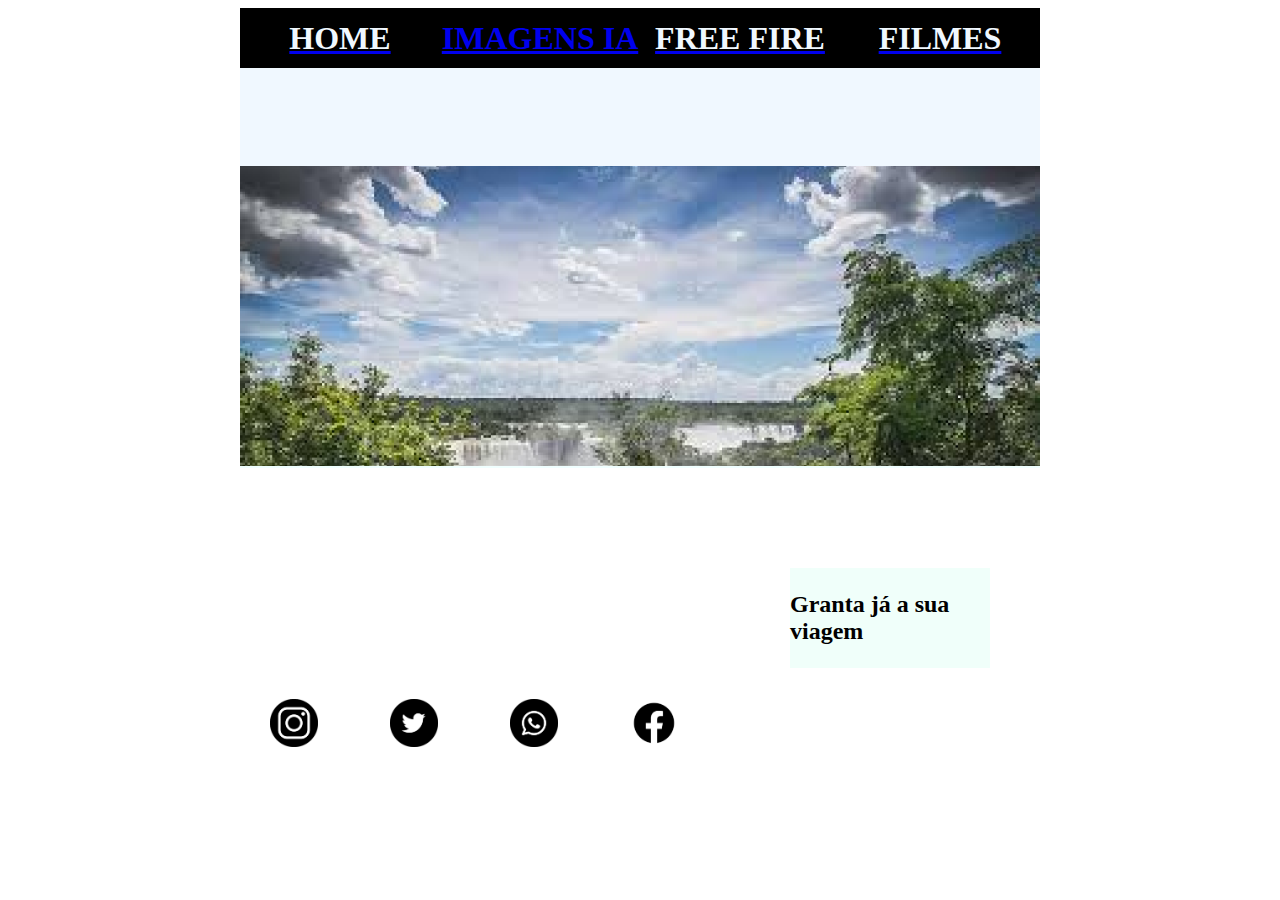
<file: index.html>
<!DOCTYPE html>
<html lang="pt-br">
<head>
    <meta charset="UTF-8">
    <meta http-equiv="X-UA-Compatible" content="IE=edge">
    <meta name="viewport" content="width=device-width, initial-scale=1.0">
    <link rel="stylesheet" href="CSS/estilo.css">
    <title>Projeto 07</title>
</head>
<body>
    <div class="container">
        <div class="controle1">
            <a href="index.html">
                <h1>HOME</h1>
            </a>
        </div>
        <div class="controle2">
            <DIV>
                <p><h1><a href="pagina02.html"> IMAGENS IA</a></h1></p>
            </DIV>
        </div>
        <div class="controle3">
            <div>
                <a href="pagina3.html">
                    <h1>FREE FIRE</h1>
                </a>
            </div>
        </div>
        <div class="controle4">
            <div>
                <a href="pagina4.html">
                    <h1>FILMES</h1>
                </a>
            </div>
        </div>
        <div class="controle5"></div>
        <div class="controle6">
            <div><img src="Imagens/Rectangle 2outro l.png" alt=""></div>
        </div>
        <div class="controle7">
            <div class="controle12"><P><H2>Granta já a sua viagem</H2></P></div>
        </div>
        
        <div class="controle8">
            <div><img class="insta" > <a href="https://www.instagram.com/"><img class="insta" src="Imagens/Insta - Copia.png" alt=""></a></div>
        </div>
        <div class="controle9">
            <div><img class="twitter" >
            <a href="https://twitter.com/i/flow/login?input_flow_data=%7B%22requested_variant%22%3A%22eyJsYW5nIjoicHQifQ%3D%3D%22%7D"> <img class="twitter" src="Imagens/Twitter.png" alt=""></a></div>
        </div>
        <div class="controle10">
            <div><img class="whats" > 
            <a href="https://web.whatsapp.com/"> <img class="whats" src="Imagens/Whatsapp.png" alt=""></a></div>
        </div>
        <div class="controle11">
            <div><img class="face" >
            <a href="https://pt-br.facebook.com/"> <img class="face" src="Imagens/Face.png" alt=""></a></div>
        </div>
        
        


    </div>
    
</body>
</html>
</file>
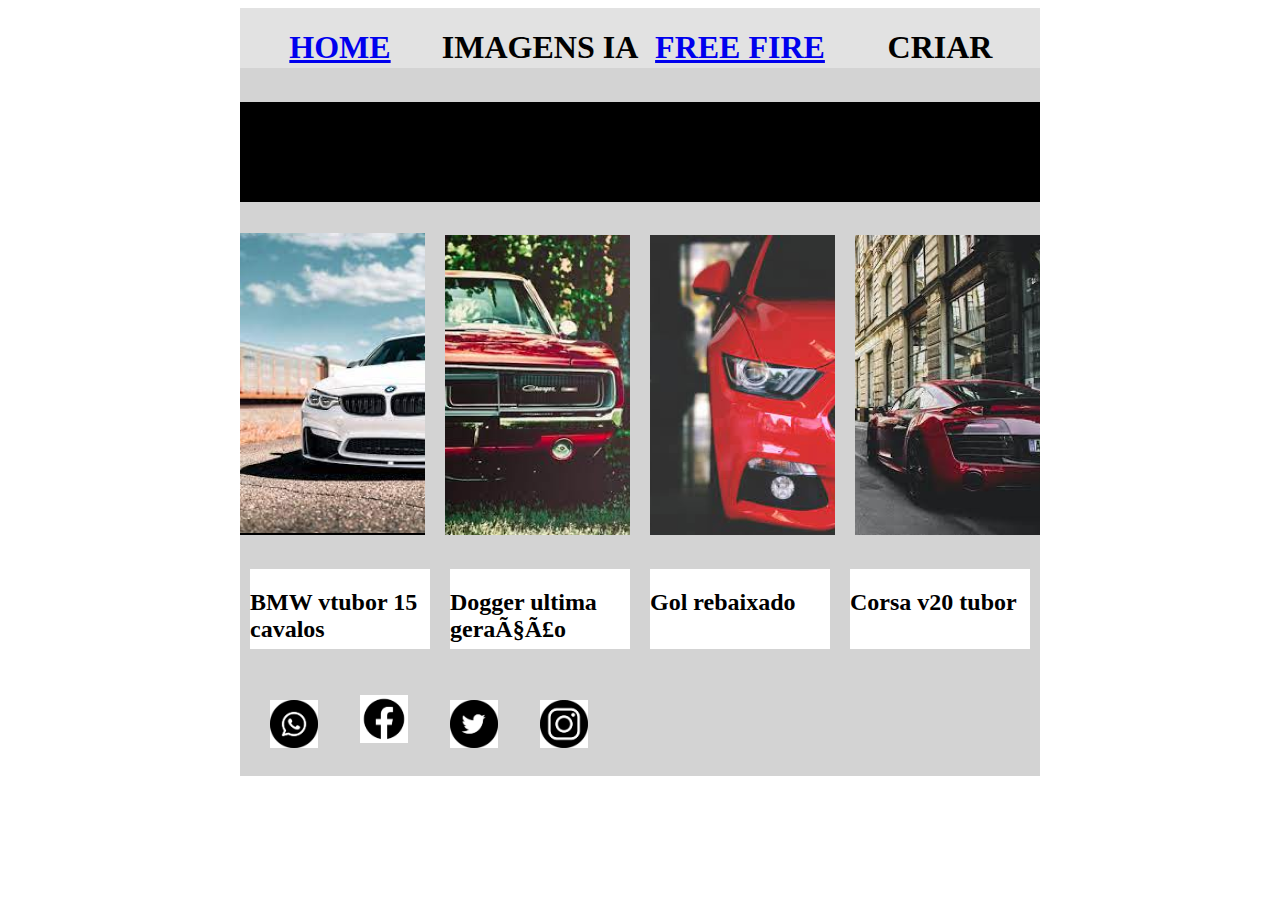
<file: pagina02.html>
<!DOCTYPE html>
<html lang="pt-br>
<head>
    <meta charset="UTF-8">
    <meta http-equiv="X-UA-Compatible" content="IE=edge">
    <meta name="viewport" content="width=device-width, initial-scale=1.0">
    <link rel="stylesheet" href="CSS/estilo2.css">
    <title>Pagina 02</title>
</head>
<body>
    <div class="container">
        <div class="controle1">
            <div>
               
                 <a href="index.html"> <H1>HOME</H1></a>
             
            </div>
        </div>
        <div class="controle2">
            <DIv>
                <p><h1>IMAGENS IA</h1></p>
            </DIv>
        </div>
        <div class="controle3">
            <DIV>
                <a href="pagina3.html">
                    <h1>FREE FIRE</h1>
                </a>
            </DIV>
        </div>
        <div class="controle4">
            <div>
                <p><h1>CRIAR</h1></p>
            </div>
        </div>
        <div class="controle5"></div>
        <div class="controle6">
            <div><img src="Imagens/Rectangle 1 (5) BMW.png" alt=""></div>
        </div>
        <div class="controle7">
            <div><img src="Imagens/Rectangle 1 (6).png" alt=""></div>
        </div>
        <div class="controle8">
            <div><img src="Imagens/Rectangle 1 (7).png" alt=""></div>
        </div>
        <div class="controle9">
            <div><img src="Imagens/Rectangle 1 (8).png" alt=""></div>
        </div>
        <div class="controle10">
            <div>
                <p><h2>BMW vtubor
                    15 cavalos
                </h2></p>
            </div>
        </div>
        <div class="controle11">
            <div>
                <p><h2>Dogger ultima geração</h2></p>
            </div>
        </div>
        <div class="controle12">
            <div>
                <p><h2>Gol rebaixado</h2></p>
            </div>
        </div>
        <div class="controle13">
            <div>
                <p><h2>Corsa v20 tubor</h2></p>
            </div>
        </div>
        <div class="rede">
            <div><img class="whats"  > <a href="https://web.whatsapp.com/"> <img class="im1"
                src="Imagens/Whatsapp.png" alt=""></a></div>
        </div>
        <div class="rede2">
            <div><img class="face"><a href="https://pt-br.facebook.com/"><img class="im1" src="Imagens/Face.png" alt=""></a></div>
        </div>
        <div class="rede3">
            <div><img class="twitter"><a href="https://twitter.com/i/flow/login?input_flow_data=%7B%22requested_variant%22%3A%22eyJsYW5nIjoicHQifQ%3D%3D%22%7D"><img class="im1" src="Imagens/Twitter.png" alt=""></a></div>
        </div>
        <div class="rede4">
            <div><img class="insta"><a href="https://www.instagram.com/"><img class="im1" src="Imagens/Insta.png" alt=""></a></div>
        </div>

    </div>
</body>
</html>
</file>
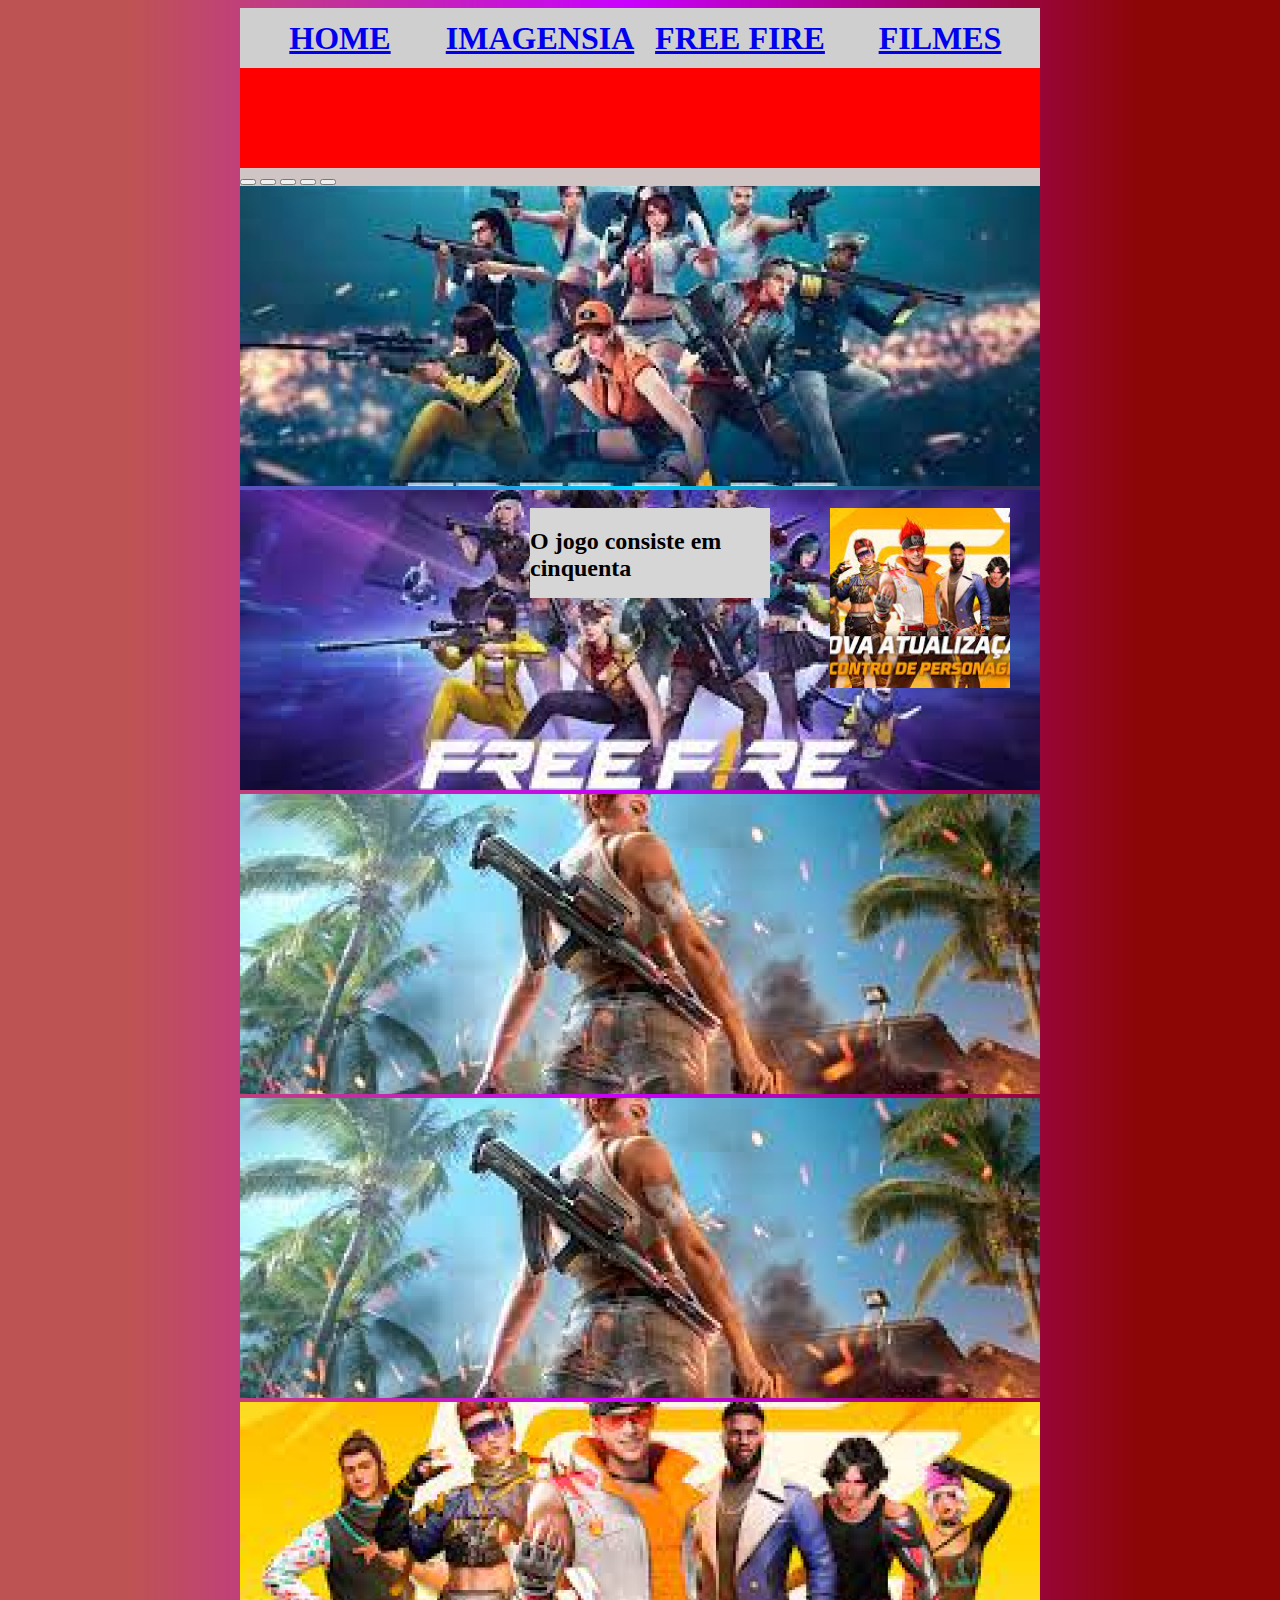
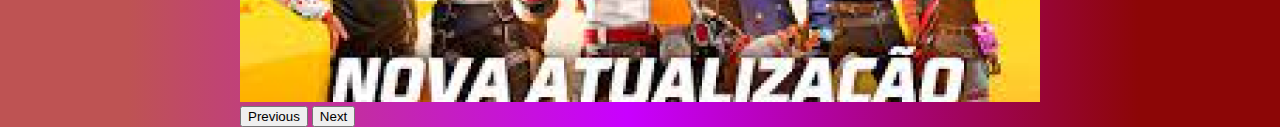
<file: pagina3.html>
<!DOCTYPE html>
<html lang="pt-br">

<head>
  <meta charset="UTF-8">
  <meta http-equiv="X-UA-Compatible" content="IE=edge">
  <meta name="viewport" content="width=device-width, initial-scale=1.0">
  <link rel="stylesheet" href="CSS/pagina3.css">
  <link href="https://cdn.jsdelivr.net/npm/bootstrap@5.3.0-alpha3/dist/css/bootstrap.min.css" rel="stylesheet"
    integrity="sha384-KK94CHFLLe+nY2dmCWGMq91rCGa5gtU4mk92HdvYe+M/SXH301p5ILy+dN9+nJOZ" crossorigin="anonymous">
</head>
<title>Pagina 3</title>
</head>

<body>
  <div class="x1">
    <div class="a01">
      <a href="index.html">
        <h1>HOME</h1>
      </a>
    </div>
    <div class="a01">
      <a href="pagina02.html">
        <h1>IMAGENSIA</h1>
      </a>
    </div>
    <div class="a01">
      <a href="pagina3.html">
        <h1>FREE FIRE</h1>
      </a>
    </div>
    <div class="a01">
      <a href="pagina4.html">
        <h1>FILMES</h1>
      </a>
    </div>
  </div>
  <div class="a02"></div>
  <div class="a03">
    <div id="carouselExampleIndicators" class="carousel slide">
      <div class="carousel-indicators">
        <button type="button" data-bs-target="#carouselExampleIndicators" data-bs-slide-to="0" class="active"
          aria-current="true" aria-label="Slide 1"></button>
        <button type="button" data-bs-target="#carouselExampleIndicators" data-bs-slide-to="1"
          aria-label="Slide 2"></button>
        <button type="button" data-bs-target="#carouselExampleIndicators" data-bs-slide-to="2"
          aria-label="Slide 3"></button>
        <button type="button" data-bs-target="#carouselExampleIndicators" data-bs-slide-to="3"
          aria-label="Slide 4"></button>
        <button type="button" data-bs-target="#carouselExampleIndicators" data-bs-slide-to="4"
          aria-label="Slide 5"></button>
      </div><!--  -->
      <div class="carousel-inner">
        <div class="carousel-item active">
          <img src="Imagens/ff1.png" class="d-block w-100" alt="...">
        </div>
        <div class="carousel-item">
          <img src="Imagens/ff2.png"d-block w-100" alt="...">
        </div>
        <div class="carousel-item">
          <img src="Imagens/ff3.png" class="d-block w-100" alt="...">
        </div>
        <div class="carousel-item">
          <img src="Imagens/ff4.png" class="d-block w-100" alt="...">
        </div>
        <div class="carousel-item">
          <img src="Imagens/ff5.png" class="d-block w-100" alt="...">
        </div>
      </div>
      <button class="carousel-control-prev" type="button" data-bs-target="#carouselExampleIndicators"
        data-bs-slide="prev">
        <span class="carousel-control-prev-icon" aria-hidden="true"></span>
        <span class="visually-hidden">Previous</span>
      </button>
      <button class="carousel-control-next" type="button" data-bs-target="#carouselExampleIndicators"
        data-bs-slide="next">
        <span class="carousel-control-next-icon" aria-hidden="true"></span>
        <span class="visually-hidden">Next</span>
      </button>
    </div>
  </div>
  <div class="x2">
    <div class="a04">
      <p>
      <h2> O jogo consiste em cinquenta</h2>
      </p>
    </div>
    <div class="a05">
      <img src="Imagens/Rectangle 2 (1).png" alt="">
    </div>

  </div>
  <script src="https://cdn.jsdelivr.net/npm/bootstrap@5.3.0-alpha3/dist/js/bootstrap.bundle.min.js"
    integrity="sha384-ENjdO4Dr2bkBIFxQpeoTz1HIcje39Wm4jDKdf19U8gI4ddQ3GYNS7NTKfAdVQSZe"
    crossorigin="anonymous"></script>
</body>

</html>
</file>
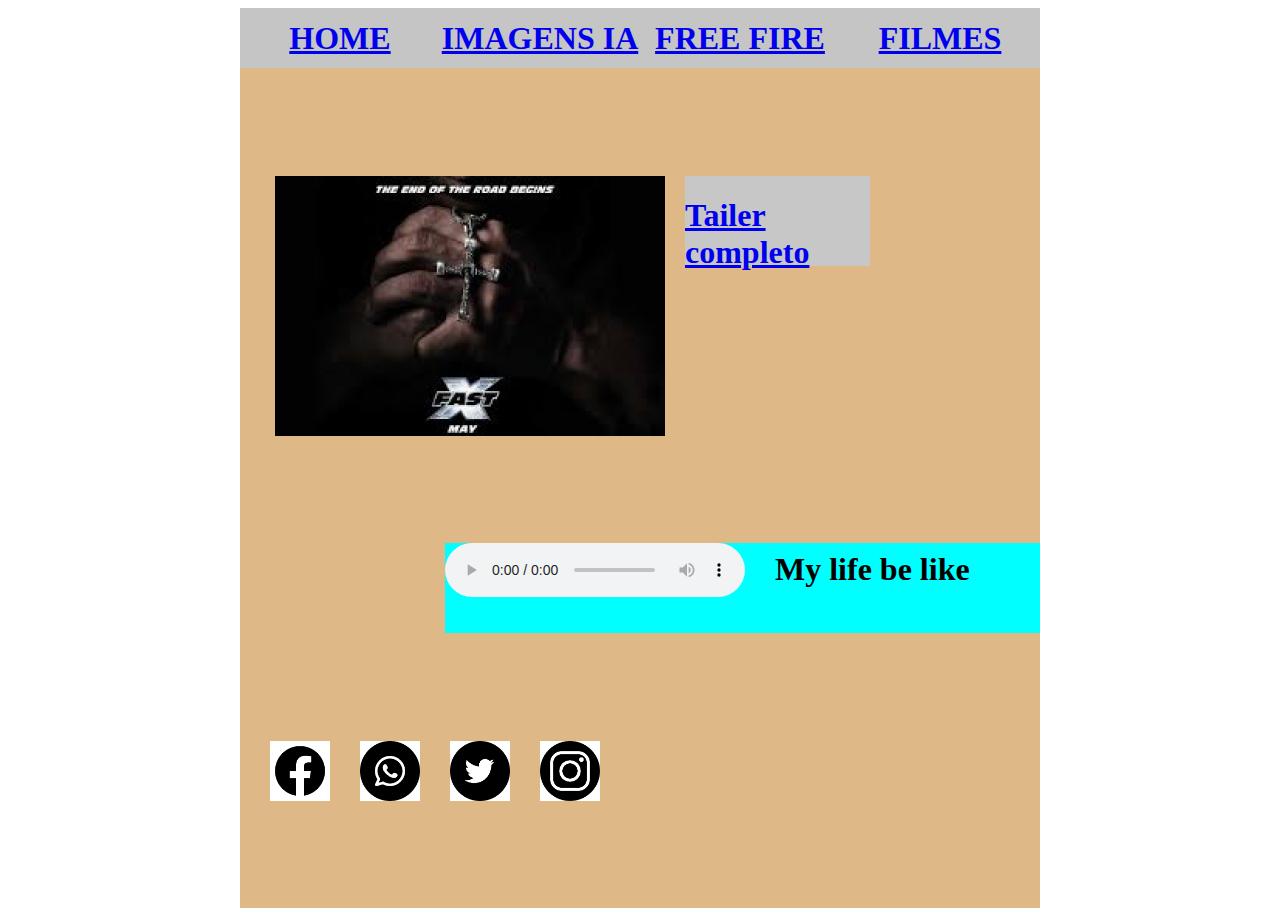
<file: pagina4.html>
<!DOCTYPE html>
<html lang="pt-br">
<head>
    <meta charset="UTF-8">
    <meta http-equiv="X-UA-Compatible" content="IE=edge">
    <meta name="viewport" content="width=device-width, initial-scale=1.0">
    <link rel="stylesheet" href="CSS/pagina4.css">
    <title>Filmes</title>
</head>
<body>
    <div class="p1">
        <div class="a1">
            <a href="index.html">
                <h1>HOME</h1>
            </a>
        </div>
        <div class="a2">
           <a href="pagina02.html">
            <h1>IMAGENS IA</h1>
           </a>
        </div>
        <div class="a3">
            <a href="pagina3.html">
                <h1>FREE FIRE</h1>
            </a>
        </div>
        <div class="a4">
            <a href="pagina4.html">
                <h1>FILMES</h1>
            </a>
        </div>
        <div class="a5">
            <img src="Imagens/Rectangle 3 (4).png" alt="">
        </div>
        <div class="a6">
            <a href="https://youtu.be/8k0epOQUfQk">
                <h1> Tailer completo</h1>
            </a>
        </div>
        <div class="a7">
            <audio controls src="Media/"> </audio>
            <h1 class="musica">  My life be like</h1>
        </div>
        <div class="a8">
           <a href="https://pt-br.facebook.com/"><img class="rede" src="Imagens/Face.png" alt=""></a>
        </div>
        <div class="a9">
            <a href="https://web.whatsapp.com/">
                <img class="rede" src="Imagens/Whatsapp.png" alt="">
            </a>
        </div>
        <div class="a10">
            <a href="https://twitter.com/i/flow/login?input_flow_data=%7B%22requested_variant%22%3A%22eyJsYW5nIjoicHQifQ%3D%3D%22%7D"><img class="rede" src="Imagens/Twitter.png" alt=""></a>
        </div>
        <div class="a11">
           <a href="https://www.instagram.com/"><img class="rede" src="Imagens/Insta - Copia.png" alt=""></a>
        </div>
        
    </div>
</body>
</html>
</file>
<file: CSS/estilo.css>
.body{
    margin: 0;
    padding: 0;
}
.container{
    width: 800px;
    height: 768px;
    background-color: rgb(255, 0, 0);
    display: flex;
    flex-wrap: wrap;
    margin: auto;
}
.controle1{
    width: 200px;
    height: 60px;
    background-color: rgb(0, 0, 0);
    display: flex;
    justify-content: center;
    align-items: center;
}
.controle2{
    width: 200px;
    height: 60px;
    background-color: rgb(0, 0, 0);
    display: flex;
    justify-content: center;
    align-items: center;
}
.controle3{
    width: 200px;
    height: 60px;
    background-color: rgb(0, 0, 0);
    display: flex;
    justify-content: center;
    align-items: center;
}
.controle4{
    width: 200px;
    height: 60px;
    background-color: rgb(0, 0, 0);
    display: flex;
    justify-content: center;
    align-items: center;
}
.controle5{
    width: 800px;
    height: 100px;
    background-color: aliceblue;
    
}
.controle6{
    width: 800px;
    height: 300px;
    background-color: azure;
    display: flex;
    justify-content: center;
    align-items: center;
}
.controle7{
    width: 800px;
    height: 308px;
    background-color: rgb(255, 255, 255);
}
.controle8{
    width: 60px;
    height: 60px;
    background-color: rgb(255, 255, 255);
    margin-left: 30px;
    margin: 30px;
    margin-top: -90px;
    display: flex;
    justify-content: center;
    align-items: center;
}
.controle9{
    width: 60px;
    height: 60px;
    background-color: rgb(255, 255, 255);
    margin-left: 30px;
    margin: 30px;
    margin-top: -90px;
    display: flex;
    justify-content: center;
    align-items: center;
}
.controle10{
    width: 60px;
    height: 60px;
    background-color: rgb(255, 255, 255);
    margin-left: 30px;
    margin: 30px;
    margin-top: -90px;
    display: flex;
    justify-content: center;
    align-items: center;
}
.controle11{
    width: 60px;
    height: 60px;
    background-color: rgb(255, 255, 255);
    margin-left: 30px;
    margin: 30px;
    margin-top: -90px;
    display: flex;
    justify-content: center;
    align-items: center;

}.controle12{
    width: 200px;
    height: 100px;
    background-color: rgb(240, 255, 250);
    margin: 100px;
    margin-left: 550px;
    display: flex;
    justify-content: center;
    align-items: center;
}


.twitter{
    width: 80%;
    

}
.insta{
    width: 80%;
}
.whats{
    width: 80%;
}
.face{
    width: 80%;
}
H1{
    color: aliceblue;
}
.lugar{
    width: 100%;
}
</file>
<file: CSS/estilo2.css>
.body{
    margin: 0;
    padding: 0;
}
.container{
    width: 800px;
    height: 768px;
    background-color: rgb(211, 211, 211);
    display: flex;
    flex-wrap: wrap;
    margin: auto;
    
}
.controle1{
    width: 200px;
    height: 60px;
    background-color: rgb(226, 226, 226);
    display: flex;
    justify-content: center;
    
    
}
.controle2{
    width: 200px;
    height: 60px;
    background-color: rgb(226, 226, 226);
    display: flex;
    justify-content: center;
}
.controle3{
    width: 200px;
    height: 60px;
    background-color: rgb(226, 226, 226);
    display: flex;
    justify-content: center;
}
.controle4{
    width: 200px;
    height: 60px;
    background-color: rgb(226, 226, 226);
    display: flex;
    justify-content: center;
}
.controle5{
    width: 800px;
    height: 100px;
    background-color: rgb(0, 0, 0);
    
}
.controle6{
    width: 185px;
    height: 300px;
    background-color: black;
    display: flex;
    justify-content: center;
    align-items: center;
    
    
    
}
.controle7{
    width: 185px;
    height: 300px;
    background-color: black;
    margin-left: 20px;
}
.controle8{
    width: 185px;
    height: 300px;
    background-color: black;
    margin-left: 20px;
}
.controle9{
    width: 185px;
    height: 300px;
    background-color: black;
    margin-left: 20px;
}
.controle10{
    width: 180px;
    height: 80px;
    background-color: rgb(255, 255, 255);
    margin-left: 10px;
}
.controle11{
    width: 180px;
    height: 80px;
    background-color: rgb(255, 255, 255);
    margin-left: 20px;
}
.controle12{
    width: 180px;
    height: 80px;
    background-color: rgb(255, 255, 255);
    margin-left: 20px;

}
.controle13{
    width: 180px;
    height: 80px;
    background-color: rgb(255, 255, 255);
    margin-left: 20px;

}
.rede{
    width: 60px;
    height: 60px;
    background-color: rgb(211, 211, 211);
    margin-left: 30px;
    display: flex;
    
}
.rede2{
    width: 60px;
    height: 60px;
    background-color: rgb(211, 211, 211);
    margin-left: 30px;
    display: flex;
    justify-content: center;
    align-items: center;
}
.rede3{
    width: 60px;
    height: 60px;
    background-color: rgb(211, 211, 211);
    margin-left: 30px;
}
.rede4{
    width: 60px;
    height: 60px;
    background-color: rgb(211, 211, 211);
    margin-left: 30px;
}
.whats{
    width: 80%;
}
.face{
    width: 80%;
}
.twitter{
    width: 80%;
}
.insta{
    width: 80%;
}
.im1{
    width: 80%;
}
</file>
<file: CSS/pagina3.css>
.x1{
    width: 800px;
    height: 60px;
    background-color: antiquewhite;
    margin: auto;
    display: flex;
    flex-wrap: wrap;
    justify-content: space-around;
}
.a01{
    width: 200px;
    height: 60px;
    background-color: rgb(207, 207, 207);
    align-items: center;
    justify-content: center;
    display: flex;
}
.a02{
    width: 800px;
    height: 100px;
    background-color: rgb(255, 0, 0);
    margin: auto;
}
.a03{
    width: 800px;
    height: 300px;
    background-color: rgb(207, 197, 197);
    margin: auto;
    display: flex;
    flex-wrap: wrap;
    justify-content: space-around;
    
}
.x2{
    width: 800px;
    height: 320px;
    background: rgb(89,83,190);
background: linear-gradient(90deg, rgba(89,83,190,1) 10%, rgba(0,212,255,1) 49%, rgba(48,48,87,1) 89%);
    margin: auto;
    display: flex;
    justify-content: space-around;
    flex-wrap: wrap;
}
.a04{
    width: 240px;
    height: 90px;
    background-color: rgb(214, 214, 214);
    margin-left: 260px;
    margin-top: 40px;
}
.a05{
    width: 180px;
    height: 180px;
    background-color: blue;
    margin-top: 40px;
   
}
body{
    background: rgb(190,83,83);
background: linear-gradient(90deg, rgba(190,83,83,1) 10%, rgba(201,0,255,1) 49%, rgba(140,6,6,1) 89%);
}
</file>
<file: CSS/pagina4.css>
.body{
    margin: 0;
    padding: 0;
}
.p1{
    width: 800px;
    height: 900px;
    background-color: burlywood;
    margin: auto;
    display: flex;
    flex-wrap: wrap;
}
.a1{
    width: 200px;
    height: 60px;
    background-color: rgb(197, 197, 197);
    align-items: center;
    display: flex;
    justify-content: center;
}
.a2{
    width: 200px;
    height: 60px;
    background-color: rgb(197, 197, 197);
    align-items: center;
    display: flex;
    justify-content: center;
}
.a3{
    width: 200px;
    height: 60px;
    background-color: rgb(197, 197, 197);
    align-items: center;
    display: flex;
    justify-content: center;
}
.a4{
    width: 200px;
    height: 60px;
    background-color: rgb(197, 197, 197);
    align-items: center;;
    justify-content: center;
    display: flex;
}
.a5{
    width: 390px;
    height: 260px;
    background-color: azure;
    margin-left: 35px;
}
.a6{
    width: 185px;
    height: 90px;
    background-color: rgb(199, 199, 199);
    margin-left: 20px;
}
.a7{
    width: 595px;
    height: 90px;
    background-color: aqua;
    margin-left: 205px;
}
.a8{
    width: 60px;
    height: 60px;
    background-color: rgb(211, 211, 211);
    margin-left: 30px;
    display: flex;
    
}
.a9{
    width: 60px;
    height: 60px;
    background-color: rgb(211, 211, 211);
    margin-left: 30px;
    display: flex;
    justify-content: center;
    align-items: center;
}
.a10{
    width: 60px;
    height: 60px;
    background-color: rgb(211, 211, 211);
    margin-left: 30px;
}
.a11{
    width: 60px;
    height: 60px;
    background-color: rgb(211, 211, 211);
    margin-left: 30px;
}
.musica{
    margin-left: 330PX;
    margin-top: -50px;
}
.rede{
    width: 60px;
    height: 60px;
    background-color: rgb(211, 211, 211);
    
    display: flex;
    
}
.rede2{
    width: 60px;
    height: 60px;
    background-color: rgb(211, 211, 211);
    
    display: flex;
    justify-content: center;
    align-items: center;
}
.rede3{
    width: 60px;
    height: 60px;
    background-color: rgb(211, 211, 211);
   
}
.rede4{
    width: 60px;
    height: 60px;
    background-color: rgb(211, 211, 211);
}
</file>
